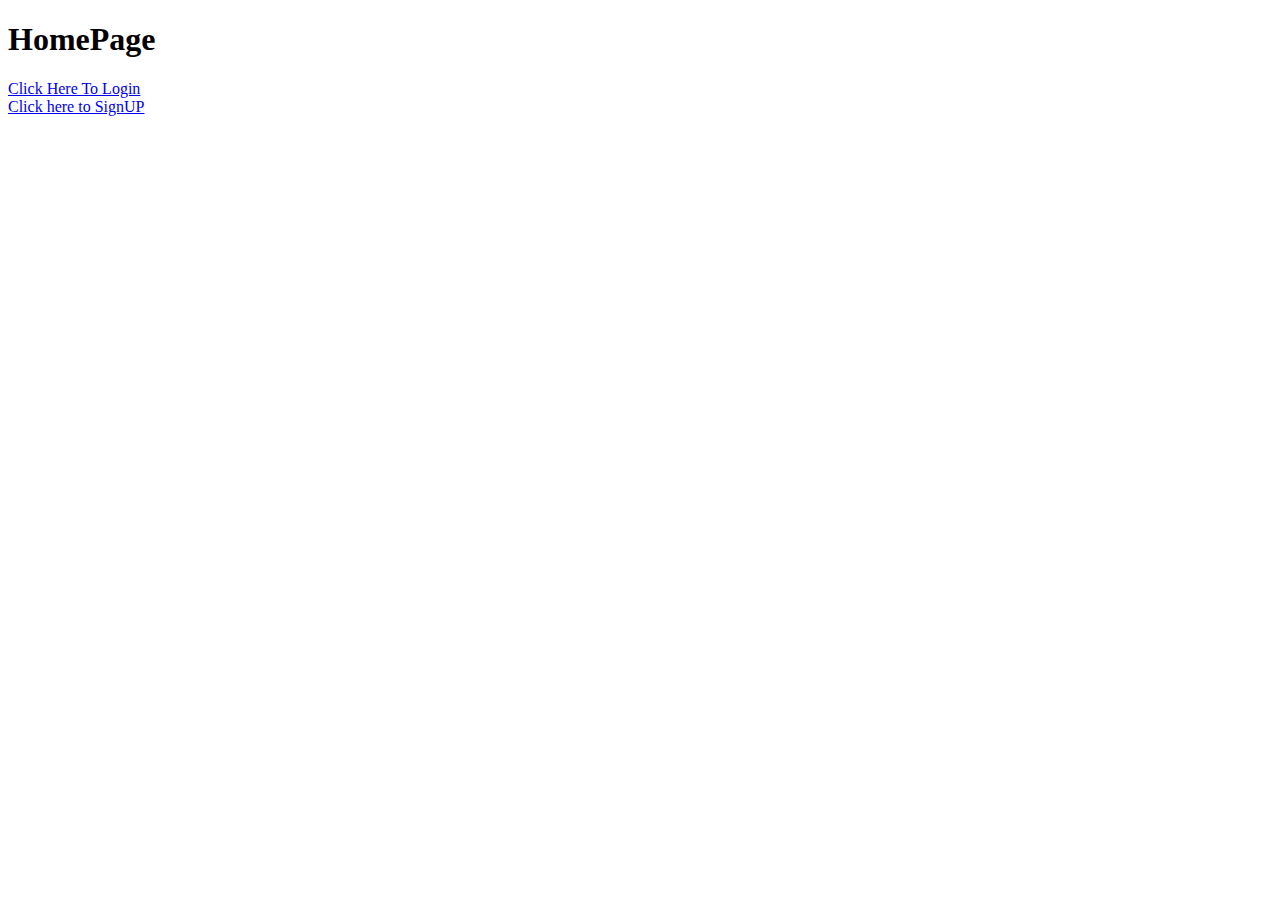
<file: RestJersey/src/main/webapp/index.html>
<!DOCTYPE html>
<html>
    <head>
        <title>Start Page</title>
        <meta http-equiv="Content-Type" content="text/html; charset=UTF-8">
    </head>
    <body>
        <h1>HomePage</h1>
        <a href="http://localhost:8080/RestJersey/AccountLogin.html">Click Here To Login</a><br>
        <a href="http://localhost:8080/RestJersey/SignUp.html">Click here to SignUP</a><br>
    </body>
</html>
</file>
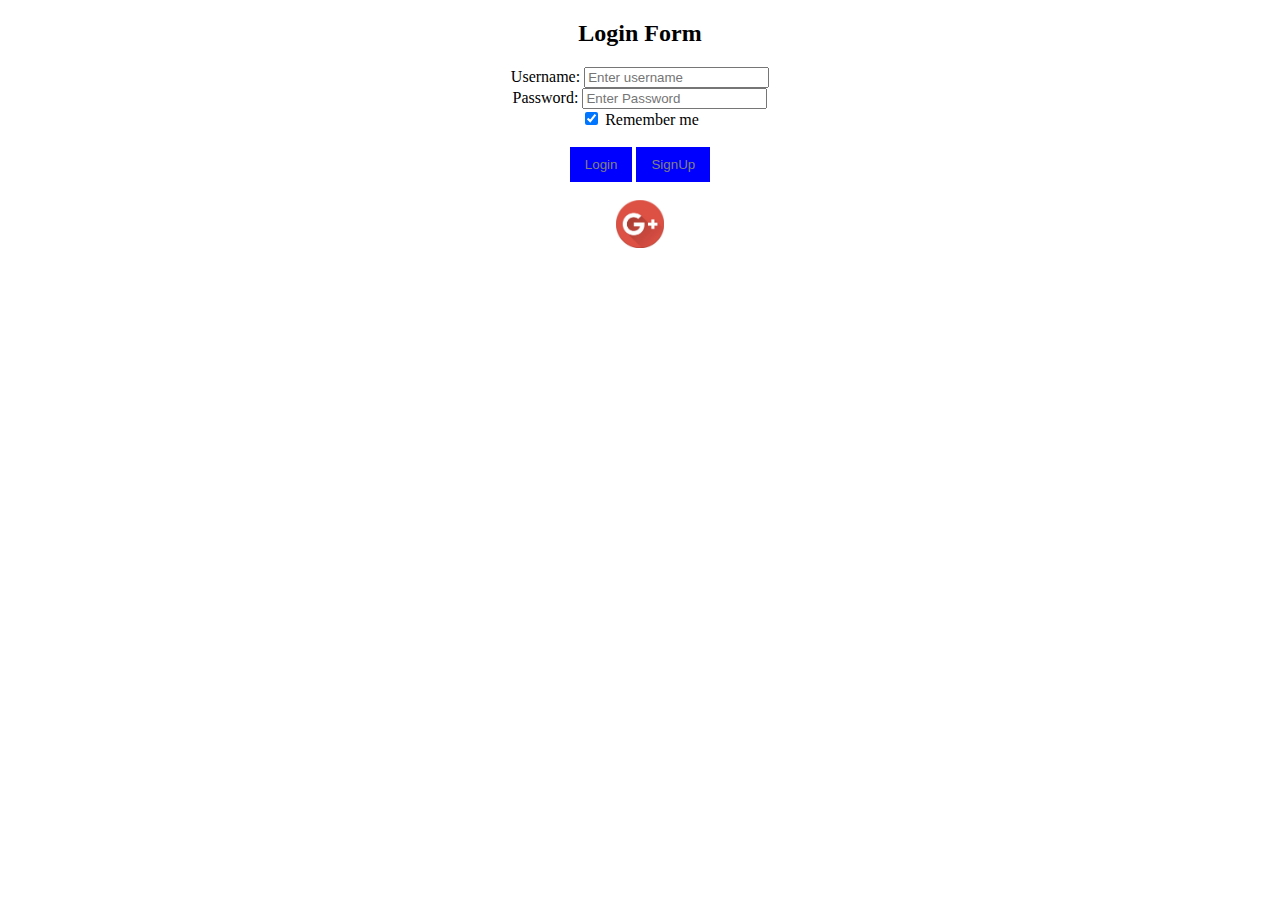
<file: RestJersey/src/main/webapp/AccountLogin.html>
<!DOCTYPE HTML>

<html>

<head>
	<meta http-equiv="Content-Type" content="text/html; charset=UTF-8" />
	<link rel="Stylesheet" href="AccountLogin.css">
	<title>Your Website</title>
</head>

<body>
	<center>
		<header>
			<nav>
			</nav>
		</header>

		<legend><h2>Login Form</legend></h2>

		

  	<form action="http://localhost:8080/RestJersey/rest/WebService/login" method="post" class="container">

  		<label for="uname">Username: </label><input type="email" name="uname" Placeholder="Enter username"><br>

			<label for="pass">Password: </label><input type="password" name="pass" Placeholder="Enter Password"><br>

  		<input type="checkbox" checked="checked" name="remember"> Remember me<br><br>

			<input class="button" type="Submit" value="Login">

			<button class="button" onclick="location.href='SignUp.html'" type="button">SignUp</button><br><br>

		</form>

		<input type="image" src="google.jpeg" alt="Submit" width="48" height="48" onclick="location.href='http://gmail.com'">


	</center>

</body>

</html>
</file>
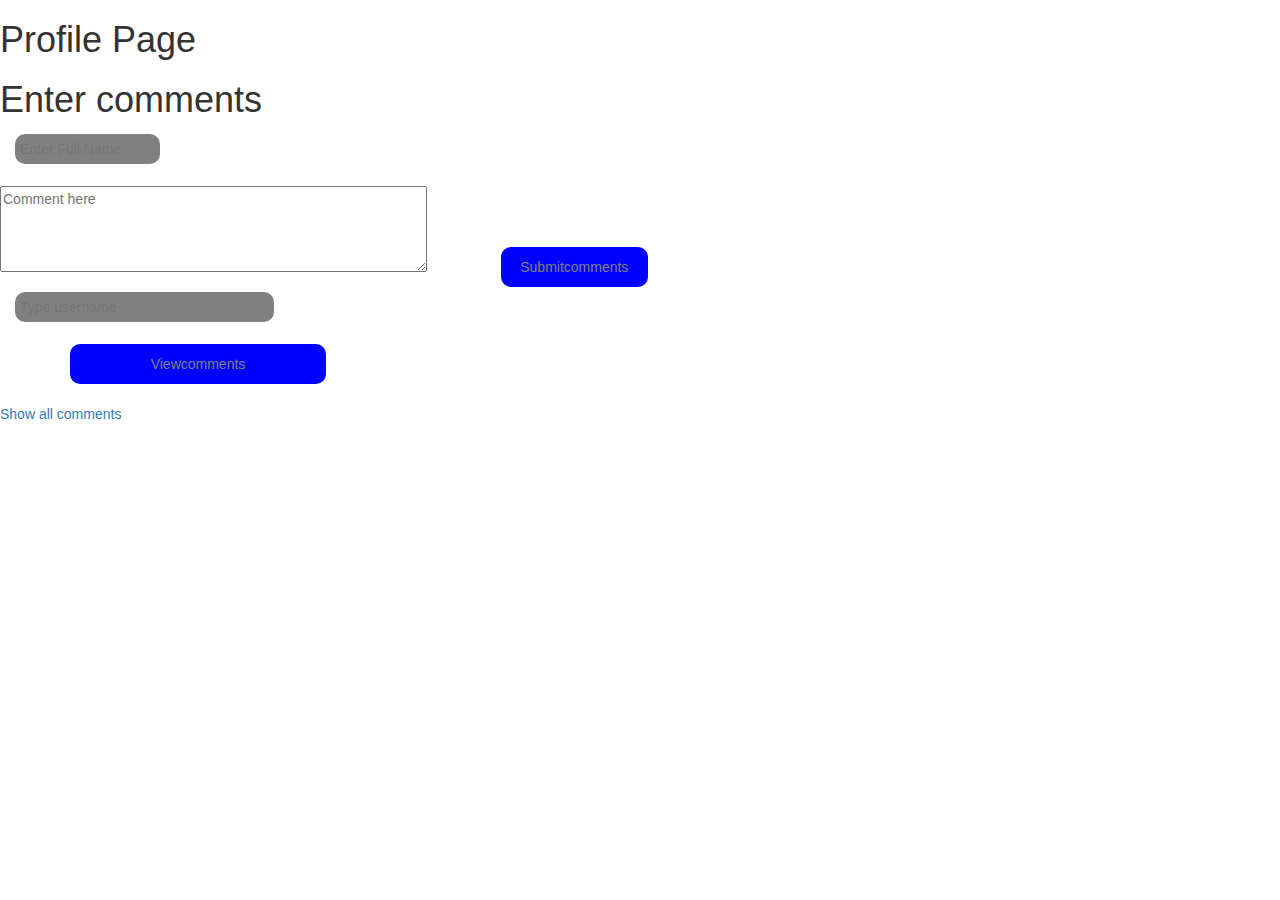
<file: RestJersey/src/main/webapp/Profile.html>
<!DOCTYPE html>
<html>
<head>
<meta charset="UTF-8">
<meta http-equiv="Content-Type" content="text/html; charset=UTF-8" />
 <link rel="Stylesheet" href="SignUp.css">
 <link rel="stylesheet" href="https://maxcdn.bootstrapcdn.com/bootstrap/3.4.0/css/bootstrap.min.css">
 <script src="https://ajax.googleapis.com/ajax/libs/jquery/3.3.1/jquery.min.js"></script>
 <script src="https://maxcdn.bootstrapcdn.com/bootstrap/3.4.0/js/bootstrap.min.js"></script>
<title>Insert title here</title>
</head>
<body>
<h1>Profile Page</h1>
<body>
<h1> Enter comments </h1>

<div class="row">
<div class="col-sm-12 col-lg-7 col-md-7">
<form action= "rest/CommentService/Submitcomments" method="post">
<div class="col-sm-10"><input type="text" name="name" placeholder="Enter Full Name" ></div><br>



<textarea rows="4" cols="50" name="comments" placeholder="Comment here">
</textarea>


<input class="button" type="Submit" value="Submitcomments">
<br>
</form>
</div>
</div>



<div>
<form action= "rest/CommentService/getcomments" method="get">
<div class="col-sm-10"><input type="text" name="cmnt" placeholder="Type username" ></div><br>
<div>
<input class="button" type="Submit" value="Viewcomments">
<!-- <a href="http://localhost:8080/RestJersey/rest/CommentService/getcomments" class="button">getcomments</a> -->
</div>
</form>
</div>
<br/>

<div>
<a href="http://localhost:8080/RestJersey/Allcomments.jsp">Show all comments</a>
</div>
<div>

</div>
<br/>
<br/>

</div>


</div>


</body>

</html>
</file>
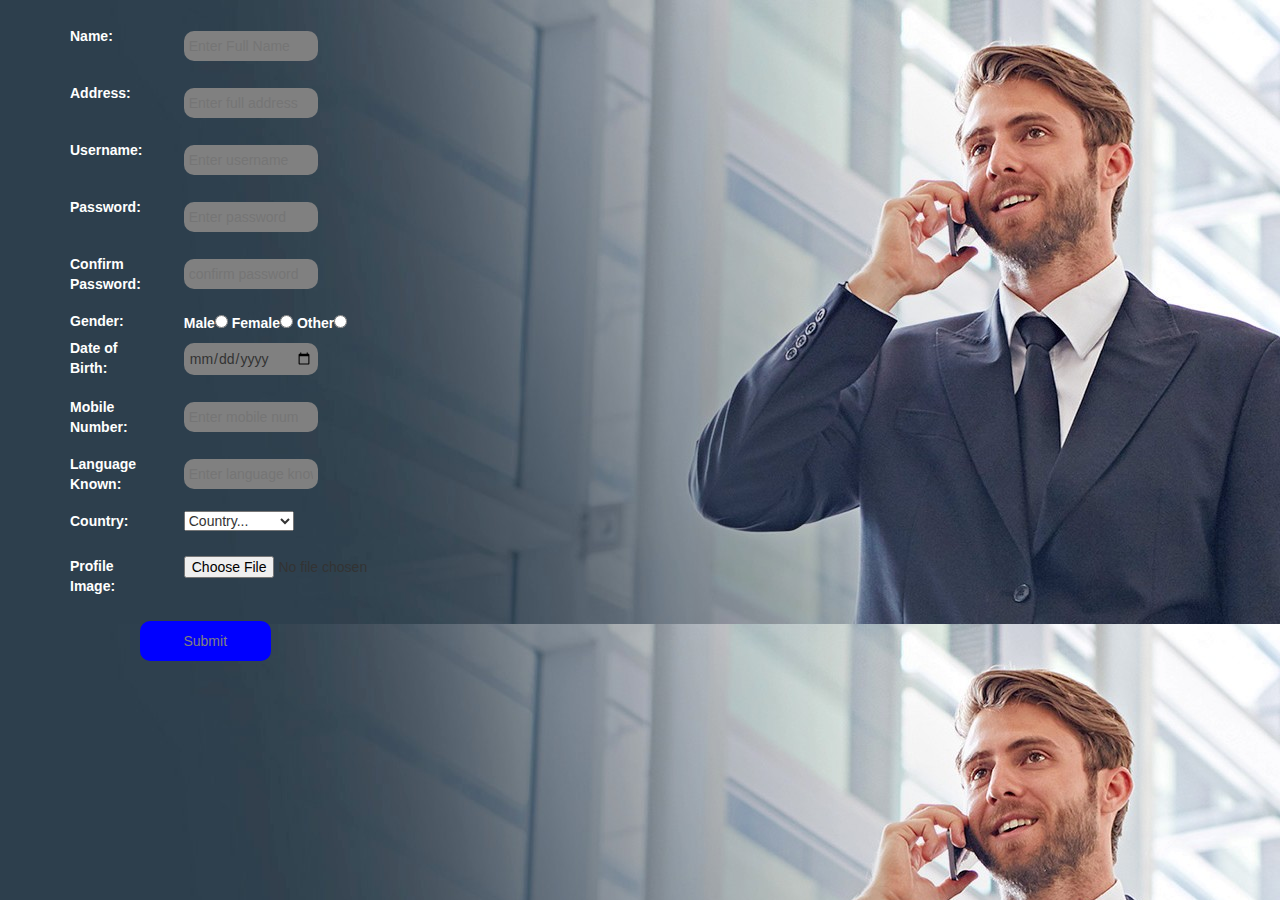
<file: RestJersey/src/main/webapp/SignUp.html>
<!DOCTYPE HTML>

<html>

<head>
	<meta http-equiv="Content-Type" content="text/html; charset=UTF-8" />
    <link rel="Stylesheet" href="SignUp.css">
		<link rel="stylesheet" href="https://maxcdn.bootstrapcdn.com/bootstrap/3.4.0/css/bootstrap.min.css">
  <script src="https://ajax.googleapis.com/ajax/libs/jquery/3.3.1/jquery.min.js"></script>
  <script src="https://maxcdn.bootstrapcdn.com/bootstrap/3.4.0/js/bootstrap.min.js"></script>

	<title> SignUp
	</title>

	<style>
    body {
			background:url("backgr.jpg");
			background-repeat: repeat;
			background-attachment: fixed;
		}
	</style>

</head>

	<body class="container">
		<header>
			<nav>
			</nav>
		</header>
<div class="row">


<div class="col-sm-12 col-lg-7 col-md-7">
		<form action="http://localhost:8080/RestJersey/rest/SignUpService/SignUp" method="post" >
			<div>
				<div class="row">
					<div class="col-sm-2"><label for="name" >Name:</label></div> <div class="col-sm-10"><input type="text" name="name" placeholder="Enter Full Name" ></div><br>
				</div>

  			<div class="row">
					<div class="col-sm-2"><label for="address">Address:</label></div> <div class="col-sm-10"><input type="text" name="address"placeholder="Enter full address"></div><br>
					</div>

  			<div class="row">
					<div class="col-sm-2"><label for="uname">Username:</label> </div><div class="col-sm-10"><input type="email" name="uname" placeholder="Enter username"></div><br>
				</div>

  			<div class="row">
					<div class="col-sm-2"><label for="pass">Password:</label> </div><div class="col-sm-10"><input type="password" name="pass" placeholder="Enter password"></div><br>
				</div>

  			<div class="row">
					<div class="col-sm-2"><label for="cpass">Confirm Password:<label> </div><div class="col-sm-10"><input type="password" name="cpass" placeholder="confirm password" ></div><br>
				</div>

  			<div class="row">
					<div class="col-sm-2"><label for="gender">Gender:</label></div><div class="col-sm-10"><label for="gender">Male</label><input type="radio" name="gender" value="Male">

  				<label for="gender">Female</label><input type="radio" name="gender" value="Female">

  				<label for="gender">Other</label><input type="radio" name="gender" value="Other"></div><br>
				</div>

  			<div class="row">
					<div class="col-sm-2"><label for="dob">Date of Birth:</label></div><div class="col-sm-10"><input type="date" name="dob" placeholder="Enter date of birth" ></div><br>
				</div>

  			<div class="row">
					<div class="col-sm-2"><label for="mob">Mobile Number:</label> </div><div class="col-sm-10"> <input type="number" name="mob" placeholder="Enter mobile number" ></div><br>
				</div>

  			<div class="row">
					<div class="col-sm-2"><label for="lang">Language Known:</label> </div><div class="col-sm-10"> <input type="text" name="lang" placeholder="Enter language known" ></div><br>
				</div>

  			<div class="row">
					<div class="col-sm-2"><label for="country">Country:</label></div>
					<div class="col-sm-10">
						<select name="country">
							<option value="">Country...</option>
							<option value="Afganistan">Afghanistan</option>
							
							<option value="Egypt">Egypt</option>
							<option value="Haiti">Haiti</option>
							<option value="Hawaii">Hawaii</option>
							<option value="Honduras">Honduras</option>
							<option value="Iceland">Iceland</option>
							<option value="India">India</option>
							<option value="Indonesia">Indonesia</option>
							
							<option value="Russia">Russia</option>
							<option value="Rwanda">Rwanda</option>
							<option value="St Barthelemy">St Barthelemy</option>

						</select><br>
					</div>
				</div><br>

  		<div class="row">
				<div class="col-sm-2 "><label for="profile">Profile Image:</label></div><div class="col-sm-10"><input type="file" name="profile" name="pic" accept="image/*"></div><br>
			</div><br>
			<input class="button" type="Submit" value="Submit"><br>

		</div><br>
	</form>
			</div>

</div>
	

</body>

</html>
</file>
<file: RestJersey/src/main/webapp/AccountLogin.css>
.button {
  background-color: blue ;
  border: none;
  color: grey;
  padding: 10px 15px;
  text-align: center;
  text-decoration: none;
  cursor: pointer;
}

.imgcontainer {
  text-align: center;
  margin: 24px 0 12px 0;
}

img.avatar {
  width: 20%;
  border-radius: 30%;
}
</file>
<file: RestJersey/src/main/webapp/SignUp.css>
.container {
  padding: 16px;
}

/* Full-width input fields */
input[type=text], input[type=password], input[type=email], input[type=date], input[type=number] {
  width: 25%;
  padding: 5px;
  margin: 5px 0 22px 0;
  display: inline-block;
  border: none;
  background: grey;
  border-radius: 10px;

}

input[type=text]:focus, input[type=password]:focus {
  background-color: #ddd;
  outline: none;
  border-radius: 10px;
}

.button {
  background-color: blue;
  border: none;
  color: grey;
  padding: 10px 15px;
  text-align: center;
  text-decoration: none;
  cursor: pointer;
  border-radius: 10px;
  margin-left: 70px;
  width: 20%;
}


img.avatar {
  width: 20%;
  border-radius: 30%;
}
.container {
  margin-top: 10px;
   margin-bottom: 10px;
   margin-right:00px;
   margin-left: 30px;

}

.imgcontainer {
   margin-top: auto;
   margin-bottom: auto;
   margin-right:700px;
   margin-left: 700px;
   position: absolute;

}

.cloumn1{
 width: 100%;}

.column2 {
  width: 150%;
}



p, label{

  color: white;
}
</file>
